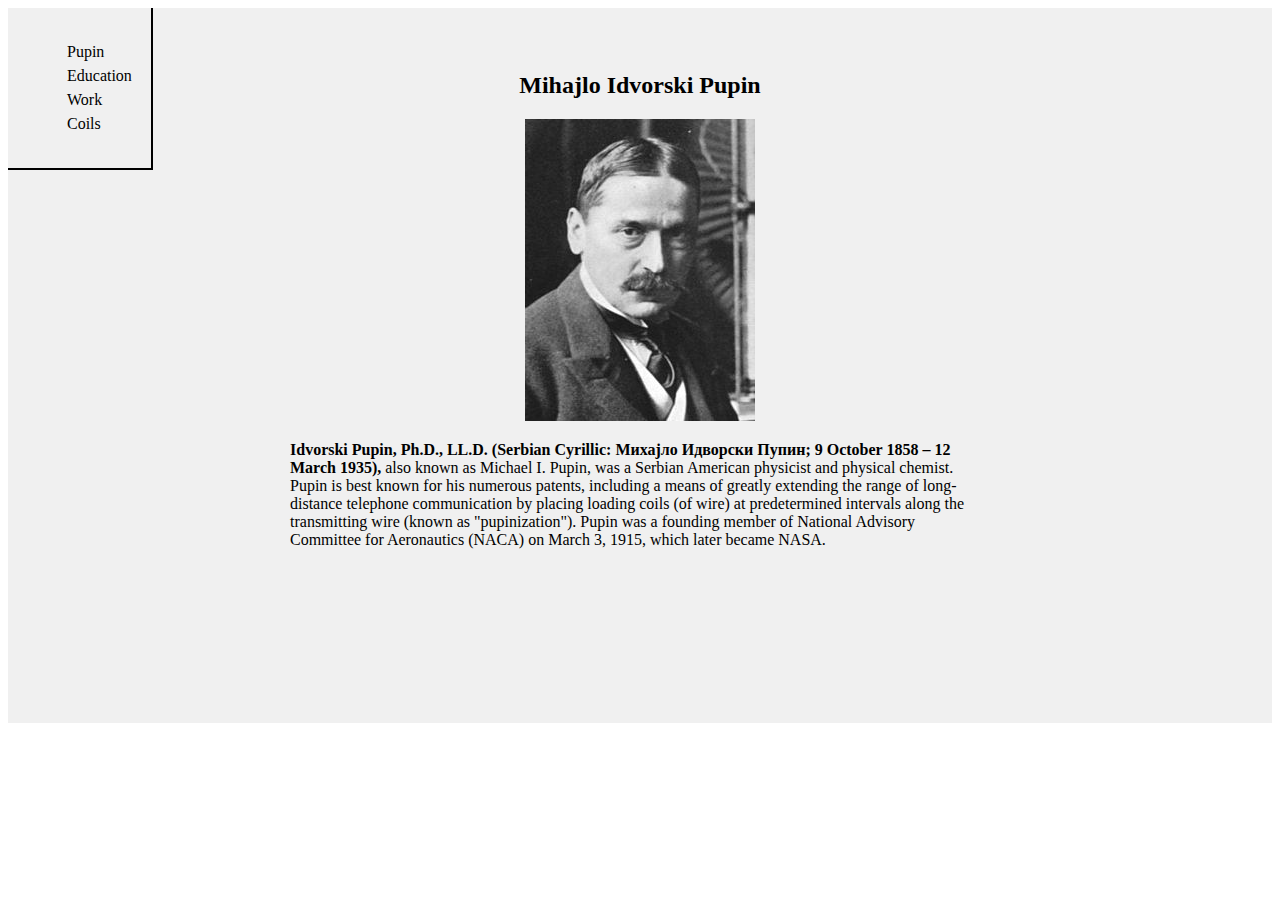
<file: index.html>
<!DOCTYPE html>
<html lang="en">
<head>
    <meta charset="UTF-8">
    <meta name="viewport" content="width=device-width, initial-scale=1.0">
    <title>Document</title>
    <link rel="stylesheet" href="style.css">
</head>
<body>
    <div class="wrapper">
    <div class="nav-bar">
        <ul class="menu">
            <li><a href="index.html">Pupin</a></li>
            <li><a href="early-life-and-education.html">Education</a></li>
            <li><a href="literary-work.html">Work</a></li>
            <li><a href="pupin-coils.html">Coils</a></li>
        </ul>
    </div>
    <div class="container">
        <h2>Mihajlo Idvorski Pupin</h2>
        <div class="images">
            <img src="pics\pupin.jpg" alt="pupin photo">
        </div>
        <p class="description">
            <strong> Idvorski Pupin, Ph.D., LL.D. (Serbian Cyrillic: Михајло Идворски Пупин; 9 October 1858 – 12 March 1935),</strong> also known as Michael I. Pupin, was a Serbian American physicist and physical chemist. 

            Pupin is best known for his numerous patents, including a means of greatly extending the range of long-distance telephone communication by placing loading coils (of wire) at predetermined intervals along the transmitting wire (known as "pupinization"). 
            
            Pupin was a founding member of National Advisory Committee for Aeronautics (NACA) on March 3, 1915, which later became NASA. 
        </p>
    </div>
</div>
</body>
</html>
</file>
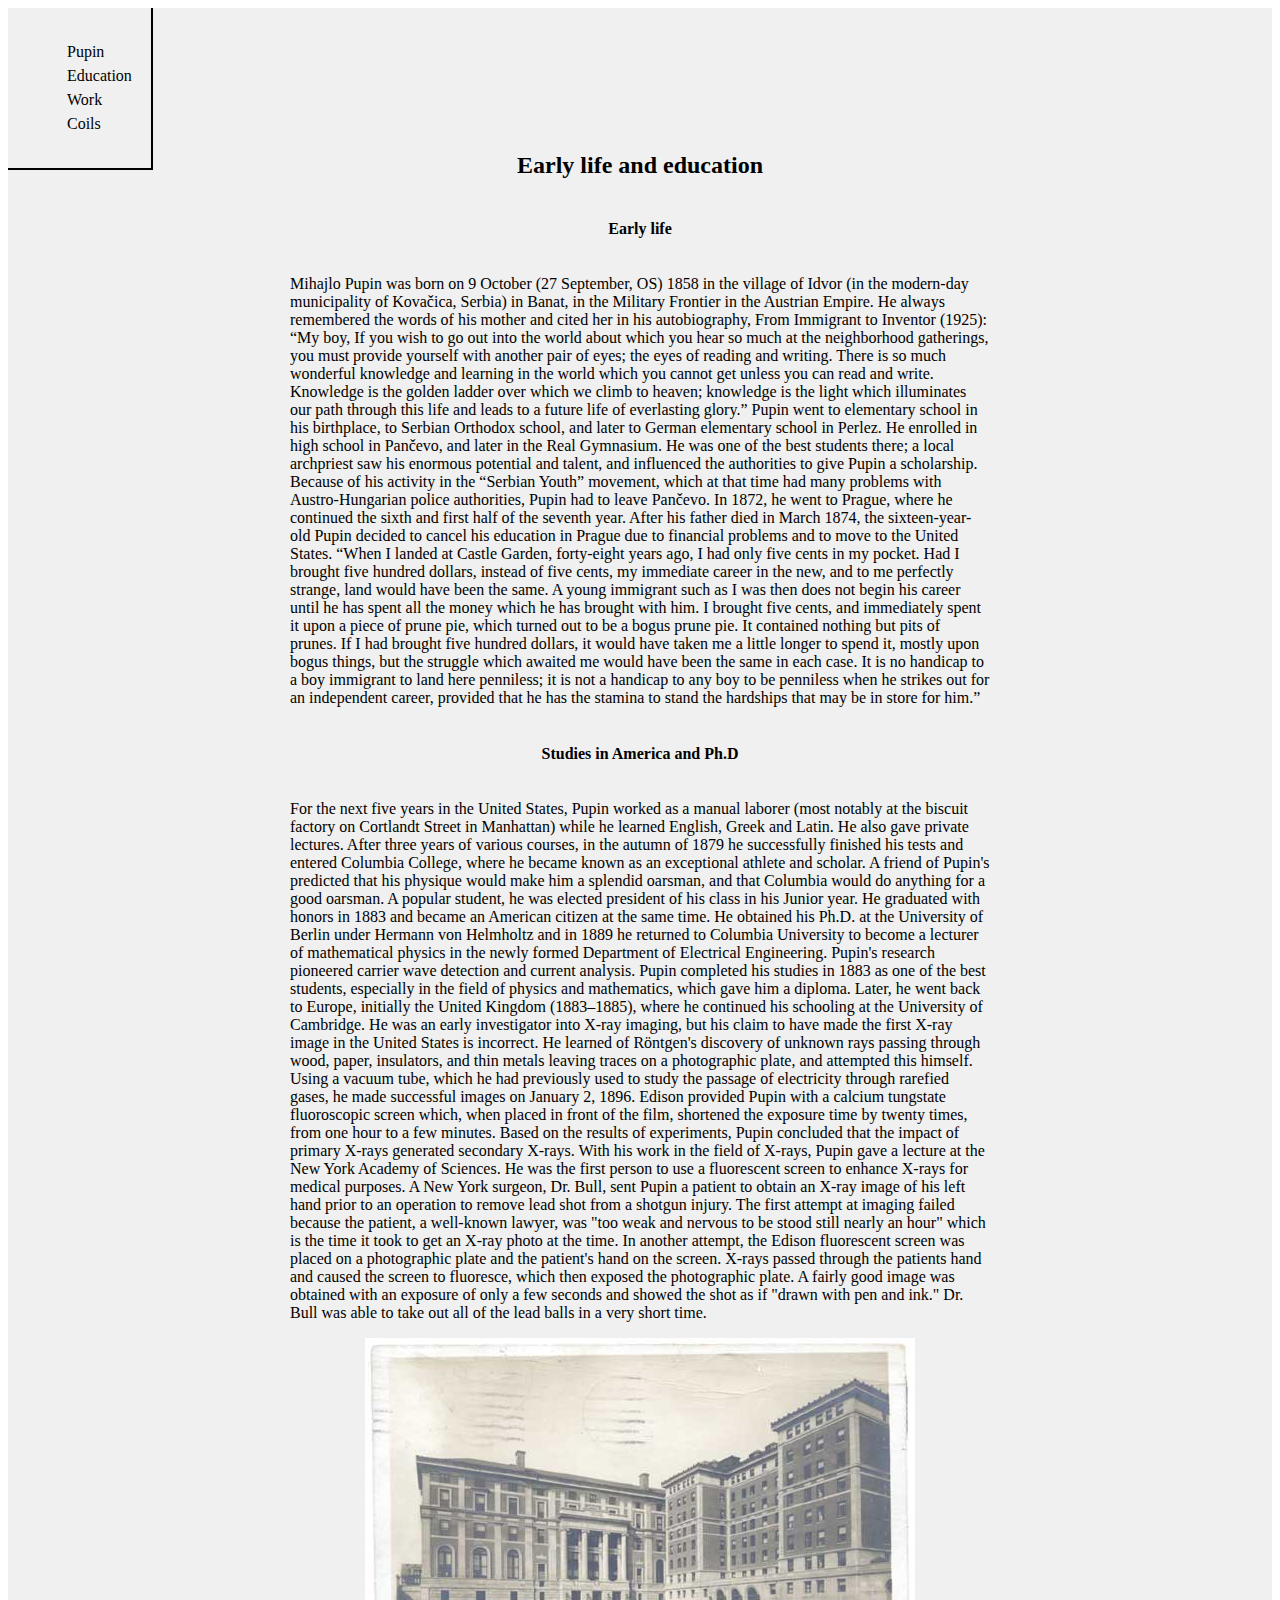
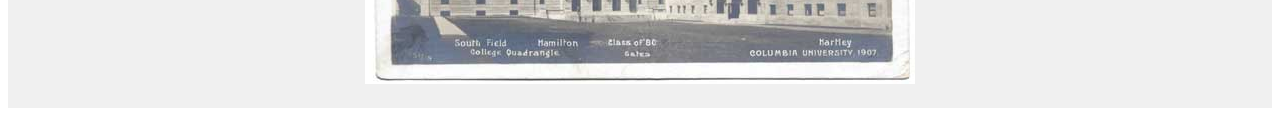
<file: early-life-and-education.html>
<!DOCTYPE html>
<html lang="en">

<head>
    <meta charset="UTF-8">
    <meta name="viewport" content="width=device-width, initial-scale=1.0">
    <title>Document</title>
    <link rel="stylesheet" href="style-education.css">
</head>

<body>
    <div class="wrapper">
        <div class="nav-bar">
            <ul class="menu">
                <li><a href="index.html">Pupin</a></li>
                <li><a href="early-life-and-education.html">Education</a></li>
                <li><a href="literary-work.html">Work</a></li>
                <li><a href="pupin-coils.html">Coils</a></li>
            </ul>
        </div>
        <div class="container">

            <h2>Early life and education</h2>

            <h4>Early life</h4>
            <p>Mihajlo Pupin was born on 9 October (27 September, OS) 1858 in the village of Idvor (in the
                modern-day municipality of Kovačica, Serbia) in Banat, in the Military Frontier in the Austrian
                Empire. He always remembered the words of his mother and cited her in his autobiography, From
                Immigrant to Inventor (1925):

                “My boy, If you wish to go out into the world about which you hear so much at the neighborhood
                gatherings, you must provide yourself with another pair of eyes; the eyes of reading and writing.
                There is so much wonderful knowledge and learning in the world which you cannot get unless you can
                read and write. Knowledge is the golden ladder over which we climb to heaven; knowledge is the light
                which illuminates our path through this life and leads to a future life of everlasting glory.”

                Pupin went to elementary school in his birthplace, to Serbian Orthodox school, and later to German
                elementary school in Perlez. He enrolled in high school in Pančevo, and later in the Real Gymnasium.
                He was one of the best students there; a local archpriest saw his enormous potential and talent, and
                influenced the authorities to give Pupin a scholarship.

                Because of his activity in the “Serbian Youth” movement, which at that time had many problems with
                Austro-Hungarian police authorities, Pupin had to leave Pančevo. In 1872, he went to Prague, where
                he continued the sixth and first half of the seventh year. After his father died in March 1874, the
                sixteen-year-old Pupin decided to cancel his education in Prague due to financial problems and to
                move to the United States.

                “When I landed at Castle Garden, forty-eight years ago, I had only five cents in my pocket. Had I
                brought five hundred dollars, instead of five cents, my immediate career in the new, and to me
                perfectly strange, land would have been the same. A young immigrant such as I was then does not
                begin his career until he has spent all the money which he has brought with him. I brought five
                cents, and immediately spent it upon a piece of prune pie, which turned out to be a bogus prune pie.
                It contained nothing but pits of prunes. If I had brought five hundred dollars, it would have taken
                me a little longer to spend it, mostly upon bogus things, but the struggle which awaited me would
                have been the same in each case. It is no handicap to a boy immigrant to land here penniless; it is
                not a handicap to any boy to be penniless when he strikes out for an independent career, provided
                that he has the stamina to stand the hardships that may be in store for him.”</p>

            <h4>Studies in America and Ph.D</h4>
            <p>For the next five years in the United States, Pupin worked as a manual laborer (most notably at the
                biscuit factory on Cortlandt Street in Manhattan) while he learned English, Greek and Latin. He also
                gave private lectures. After three years of various courses, in the autumn of 1879 he successfully
                finished his tests and entered Columbia College, where he became known as an exceptional athlete and
                scholar. A friend of Pupin's predicted that his physique would make him a splendid oarsman, and that
                Columbia would do anything for a good oarsman. A popular student, he was elected president of his
                class in his Junior year. He graduated with honors in 1883 and became an American citizen at the
                same time.

                He obtained his Ph.D. at the University of Berlin under Hermann von Helmholtz and in 1889 he
                returned to Columbia University to become a lecturer of mathematical physics in the newly formed
                Department of Electrical Engineering. Pupin's research pioneered carrier wave detection and current
                analysis.

                Pupin completed his studies in 1883 as one of the best students, especially in the field of physics
                and mathematics, which gave him a diploma. Later, he went back to Europe, initially the United
                Kingdom (1883–1885), where he continued his schooling at the University of Cambridge. He was an
                early investigator into X-ray imaging, but his claim to have made the first X-ray image in the
                United States is incorrect. He learned of Röntgen's discovery of unknown rays passing through wood,
                paper, insulators, and thin metals leaving traces on a photographic plate, and attempted this
                himself. Using a vacuum tube, which he had previously used to study the passage of electricity
                through rarefied gases, he made successful images on January 2, 1896. Edison provided Pupin with a
                calcium tungstate fluoroscopic screen which, when placed in front of the film, shortened the
                exposure time by twenty times, from one hour to a few minutes. Based on the results of experiments,
                Pupin concluded that the impact of primary X-rays generated secondary X-rays. With his work in the
                field of X-rays, Pupin gave a lecture at the New York Academy of Sciences. He was the first person
                to use a fluorescent screen to enhance X-rays for medical purposes. A New York surgeon, Dr. Bull,
                sent Pupin a patient to obtain an X-ray image of his left hand prior to an operation to remove lead
                shot from a shotgun injury. The first attempt at imaging failed because the patient, a well-known
                lawyer, was "too weak and nervous to be stood still nearly an hour" which is the time it took to get
                an X-ray photo at the time. In another attempt, the Edison fluorescent screen was placed on a
                photographic plate and the patient's hand on the screen. X-rays passed through the patients hand and
                caused the screen to fluoresce, which then exposed the photographic plate. A fairly good image was
                obtained with an exposure of only a few seconds and showed the shot as if "drawn with pen and ink."
                Dr. Bull was able to take out all of the lead balls in a very short time.
            </p>

            <img src="pics\university.jpg" alt="university">

        </div>
    </div>
</body>

</html>
</file>
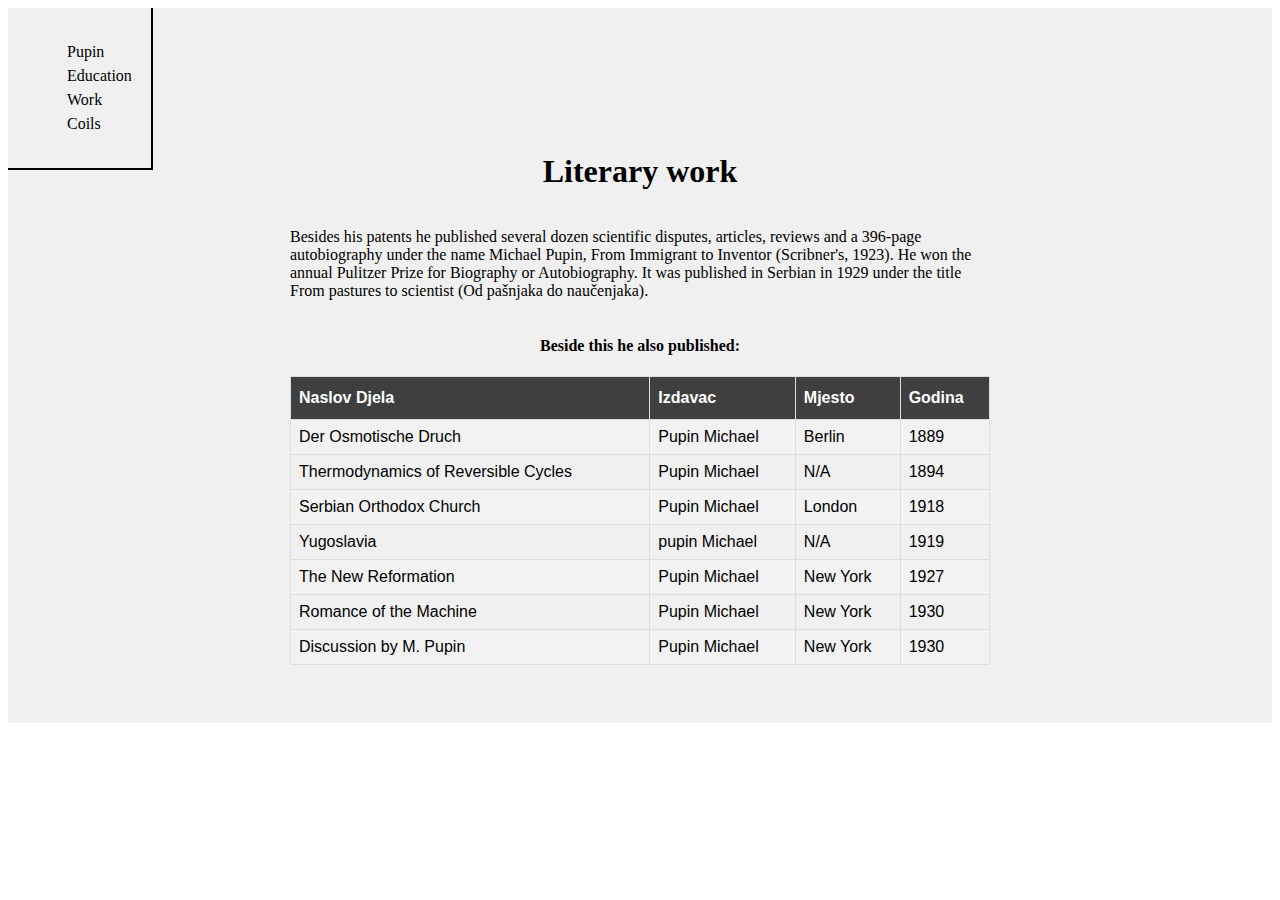
<file: literary-work.html>
<!DOCTYPE html>
<html lang="en">

<head>
  <meta charset="UTF-8">
  <meta name="viewport" content="width=device-width, initial-scale=1.0">
  <title>Document</title>
  <link rel="stylesheet" href="style-work.css">
</head>

<body>
  <div class="wrapper">
    <div class="nav-bar">
      <ul class="menu">
        <li><a href="index.html">Pupin</a></li>
        <li><a href="early-life-and-education.html">Education</a></li>
        <li><a href="literary-work.html">Work</a></li>
        <li><a href="pupin-coils.html">Coils</a></li>
      </ul>
    </div>
    <div class="container">
      <h1>Literary work</h1>
      <p>Besides his patents he published several dozen scientific disputes, articles, reviews and a 396-page
        autobiography under the name Michael Pupin, From Immigrant to Inventor (Scribner's, 1923). He won the
        annual Pulitzer Prize for Biography or Autobiography. It was published in Serbian in 1929 under the
        title From pastures to scientist (Od pašnjaka do naučenjaka). </p>


      <h4>Beside this he also published:</h4>

      <table id="publish-list">
        <tr>
          <th>Naslov Djela</th>
          <th>Izdavac</th>
          <th>Mjesto</th>
          <th>Godina</th>
        </tr>
        <tr>
          <td>Der Osmotische Druch</td>
          <td>Pupin Michael</td>
          <td>Berlin</td>
          <td>1889</td>
        </tr>
        <tr>
          <td>Thermodynamics of Reversible Cycles</td>
          <td>Pupin Michael</td>
          <td>N/A</td>
          <td>1894</td>
        </tr>
        <tr>
          <td>Serbian Orthodox Church</td>
          <td>Pupin Michael</td>
          <td>London</td>
          <td>1918</td>
        </tr>
        <tr>
          <td>Yugoslavia</td>
          <td>pupin Michael</td>
          <td>N/A</td>
          <td>1919</td>
        </tr>
        <tr>
          <td>The New Reformation</td>
          <td>Pupin Michael</td>
          <td>New York</td>
          <td>1927</td>
        </tr>
        <tr>
          <td>Romance of the Machine</td>
          <td>Pupin Michael</td>
          <td>New York</td>
          <td>1930</td>
        </tr>
        <tr>
          <td>Discussion by M. Pupin</td>
          <td>Pupin Michael</td>
          <td>New York</td>
          <td>1930</td>
        </tr>
      </table>

    </div>
  </div>
</body>

</html>
</file>
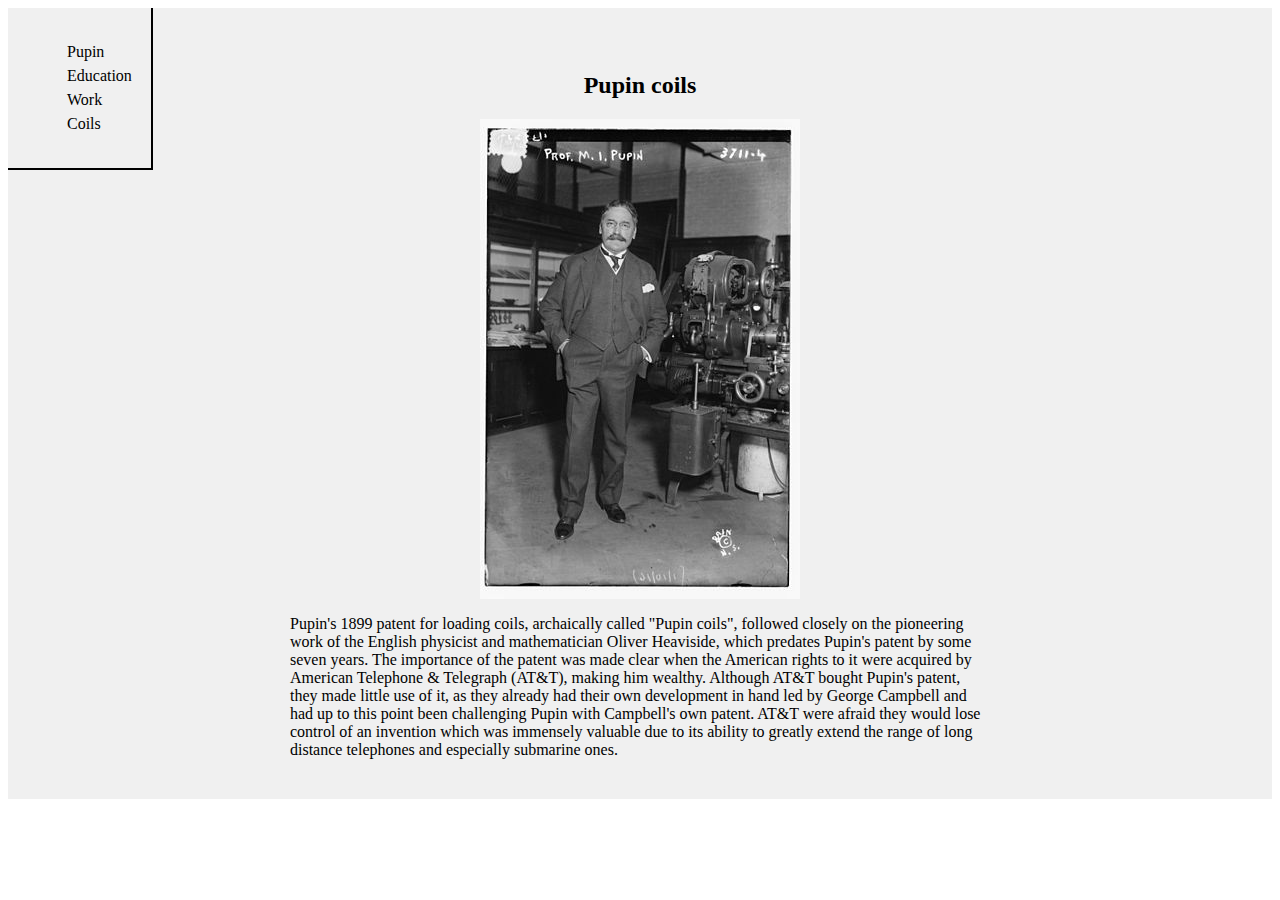
<file: pupin-coils.html>
<!DOCTYPE html>
<html lang="en">

<head>
    <meta charset="UTF-8">
    <meta name="viewport" content="width=device-width, initial-scale=1.0">
    <title>Document</title>
    <link rel="stylesheet" href="style-coils.css">
</head>

<body>
    <div class="wrapper">
        <div class="nav-bar" id="manu">
            <ul class="menu">
                <li><a href="index.html">Pupin</a></li>
                <li><a href="early-life-and-education.html">Education</a></li>
                <li><a href="literary-work.html">Work</a></li>
                <li><a href="pupin-coils.html">Coils</a></li>
            </ul>
        </div>
        <div class="container">
            <h2>Pupin coils</h2>
            <img src="pics\pupin-1916.jpg" alt="pupin">
            <p>Pupin's 1899 patent for loading coils, archaically called "Pupin coils", followed closely on the
                pioneering work of the English physicist and mathematician Oliver Heaviside, which predates Pupin's
                patent by some seven years. The importance of the patent was made clear when the American rights to it
                were acquired by American Telephone & Telegraph (AT&T), making him wealthy. Although AT&T bought Pupin's
                patent, they made little use of it, as they already had their own development in hand led by George
                Campbell and had up to this point been challenging Pupin with Campbell's own patent. AT&T were afraid
                they would lose control of an invention which was immensely valuable due to its ability to greatly
                extend the range of long distance telephones and especially submarine ones.
            </p>
        </div>
    </div>
</body>

</html>
</file>
<file: style.css>
* {
    list-style: none;
    text-decoration: none;
}

a {
    color: black;
}

a:hover {
    color: blue;
    transition-delay: 3s;
    transition: ease 1s;
    scale: 20px;
}

.menu li {
    padding: 3px;
}

.container {
    max-width: 700px;
    display: flex;
    justify-content: flex-start;
    align-items: center;
    flex-direction: column;
    margin: auto;
    padding: 1.5rem;
    margin-top: 20px;
}

@media (min-width: 701px) {
    .wrapper {
        display: flex;
        flex-direction: row;
        max-width: 1342px;
        min-height: 715px;
        margin: auto;
        background-color: #f0f0f0;
    }
    .wrapper .nav-bar {
        display: flex;
        flex-direction: column;
        justify-content: center;
        align-self: flex-start;
        position: absolute;
        max-width: 125px;
        border-right: black 2px solid;
        border-bottom: black 2px solid;
        margin: auto;
        padding: 1em;
    }
}

@media (max-width: 700px) {
    .wrapper {
        background-color: #f0f0f0;
    }
    .wrapper .nav-bar {
        display: flex;
        flex-direction: row;
        justify-content: center;
        align-content: center;
        max-width: 350px;
        margin: auto;
    }
    li {
        display: inline;
        margin: auto;
        font-size: 20px;
    }
}
</file>
<file: style-education.css>
* {
    list-style: none;
    text-decoration: none;
}

a {
    color: black;
}

a:hover {
    color: blue;
    transition-delay: 3s;
    transition: ease 1s;
    scale: 20px;
}

.menu li {
    padding: 3px;
}

.container {
    max-width: 700px;
    display: flex;
    justify-content: flex-start;
    align-items: center;
    flex-direction: column;
    margin: auto;
    padding: 1.5rem;
    margin-top: 100px;
}

@media (min-width: 701px) {
    .wrapper {
        display: flex;
        flex-direction: column;
        max-width: 1342px;
        min-height: 715px;
        margin: auto;
        background-color: #f0f0f0;
    }
    .wrapper .nav-bar {
        display: flex;
        flex-direction: row;
        justify-content: center;
        align-self: flex-start;
        position: absolute;
        max-width: 125px;
        border-right: black 2px solid;
        border-bottom: black 2px solid;
        margin: auto;
        padding: 1em;
    }
}

@media (max-width: 700px) {
    .wrapper {
        background-color: #f0f0f0;
    }
    .wrapper .nav-bar {
        display: flex;
        flex-direction: row;
        justify-content: center;
        align-self: center;
        max-width: 350px;
        margin: auto;
    }
    .container {
        margin-top: 0px;
    }
    img {
        max-width: 400px;
    }
    li {
        display: inline;
        margin: auto;
        font-size: 20px;
    }
}
</file>
<file: style-work.css>
* {
    list-style: none;
    text-decoration: none;
}

a {
    color: black;
}

a:hover {
    color: blue;
    transition-delay: 3s;
    transition: ease 1s;
    scale: 20px;
}

.menu li {
    padding: 3px;
}

.container {
    max-width: 700px;
    display: flex;
    justify-content: flex-start;
    align-items: center;
    flex-direction: column;
    margin: auto;
    padding: 1.5rem;
    margin-top: 100px;
}

@media (min-width: 701px) {
    .nav-bar {
        max-width: 125px;
        border-right: black 2px solid;
        border-bottom: black 2px solid;
        margin: auto;
        padding: 1em;
    }
    .wrapper {
        display: flex;
        flex-direction: column;
        max-width: 1342px;
        min-height: 715px;
        margin: auto;
        background-color: #f0f0f0;
    }
    .wrapper .nav-bar {
        display: flex;
        flex-direction: row;
        justify-content: center;
        align-self: flex-start;
        position: absolute;
    }
}

@media (max-width: 700px) {
    .wrapper {
        background-color: #f0f0f0;
    }
    .wrapper .nav-bar {
        /* display: flex;
       flex-direction: row;
       justify-content: center;
       align-items: center;
       background-color: aqua; */
        display: flex;
        flex-direction: row;
        justify-content: center;
        align-self: center;
        max-width: 350px;
        border: none;
        margin: auto;
    }
    .container {
        margin-top: 10px;
    }
    img {
        max-width: 400px;
    }
    li {
        display: inline;
        margin: auto;
        font-size: 20px;
    }
}

#publish-list {
    font-family: Arial, Helvetica, sans-serif;
    border-collapse: collapse;
    width: 100%;
}

#publish-list td, #publish-list th {
    border: 1px solid #ddd;
    padding: 8px;
}

#publish-list tr:nth-child(even) {
    background-color: #f2f2f2;
}

#publish-list tr:hover {
    background-color: #ddd;
    transition: ease-in 0.3s;
}

#publish-list th {
    padding-top: 12px;
    padding-bottom: 12px;
    text-align: left;
    background-color: #3f3f3f;
    color: white;
</file>
<file: style-coils.css>
* {
    list-style: none;
    text-decoration: none;
}

a {
    color: black;
}

a:hover {
    color: blue;
    transition-delay: 3s;
    transition: ease 1s;
    scale: 20px;
}

.menu li {
    padding: 3px;
}

.container {
    max-width: 700px;
    display: flex;
    justify-content: flex-start;
    align-items: center;
    flex-direction: column;
    margin: auto;
    padding: 1.5rem;
    margin-top: 20px;
}

@media (min-width: 701px) {
    .wrapper {
        display: flex;
        flex-direction: row;
        max-width: 1342px;
        min-height: 715px;
        margin: auto;
        background-color: #f0f0f0;
    }
    .wrapper .nav-bar {
        display: flex;
        flex-direction: column;
        justify-content: center;
        align-self: flex-start;
        position: absolute;
        max-width: 125px;
        border-right: black 2px solid;
        border-bottom: black 2px solid;
        margin: auto;
        padding: 1em;
    }
}

@media (max-width: 700px) {
    .wrapper {
        background-color: #f0f0f0;
    }
    .wrapper .nav-bar {
        display: flex;
        flex-direction: row;
        justify-content: center;
        align-self: center;
        max-width: 350px;
        margin: auto;
    }
    li {
        display: inline;
        margin: auto;
        font-size: 20px;
    }
}
</file>
